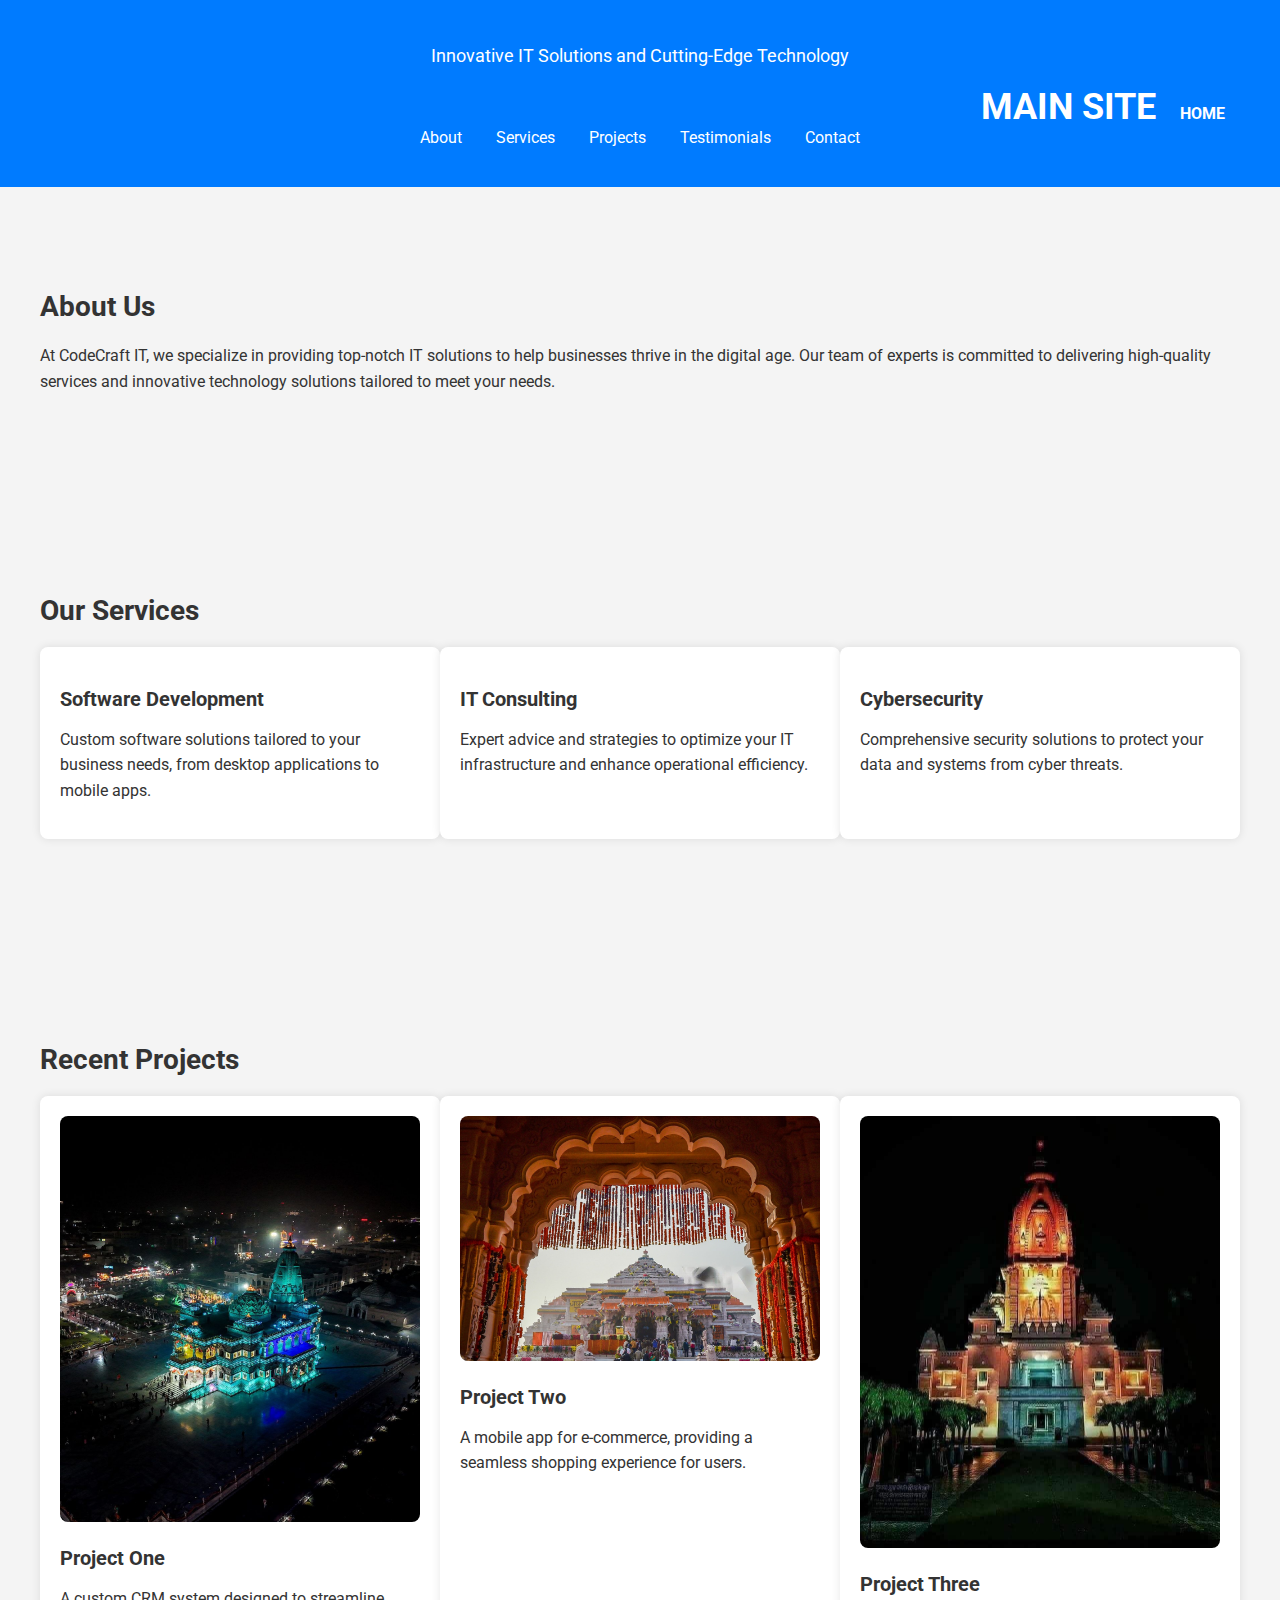
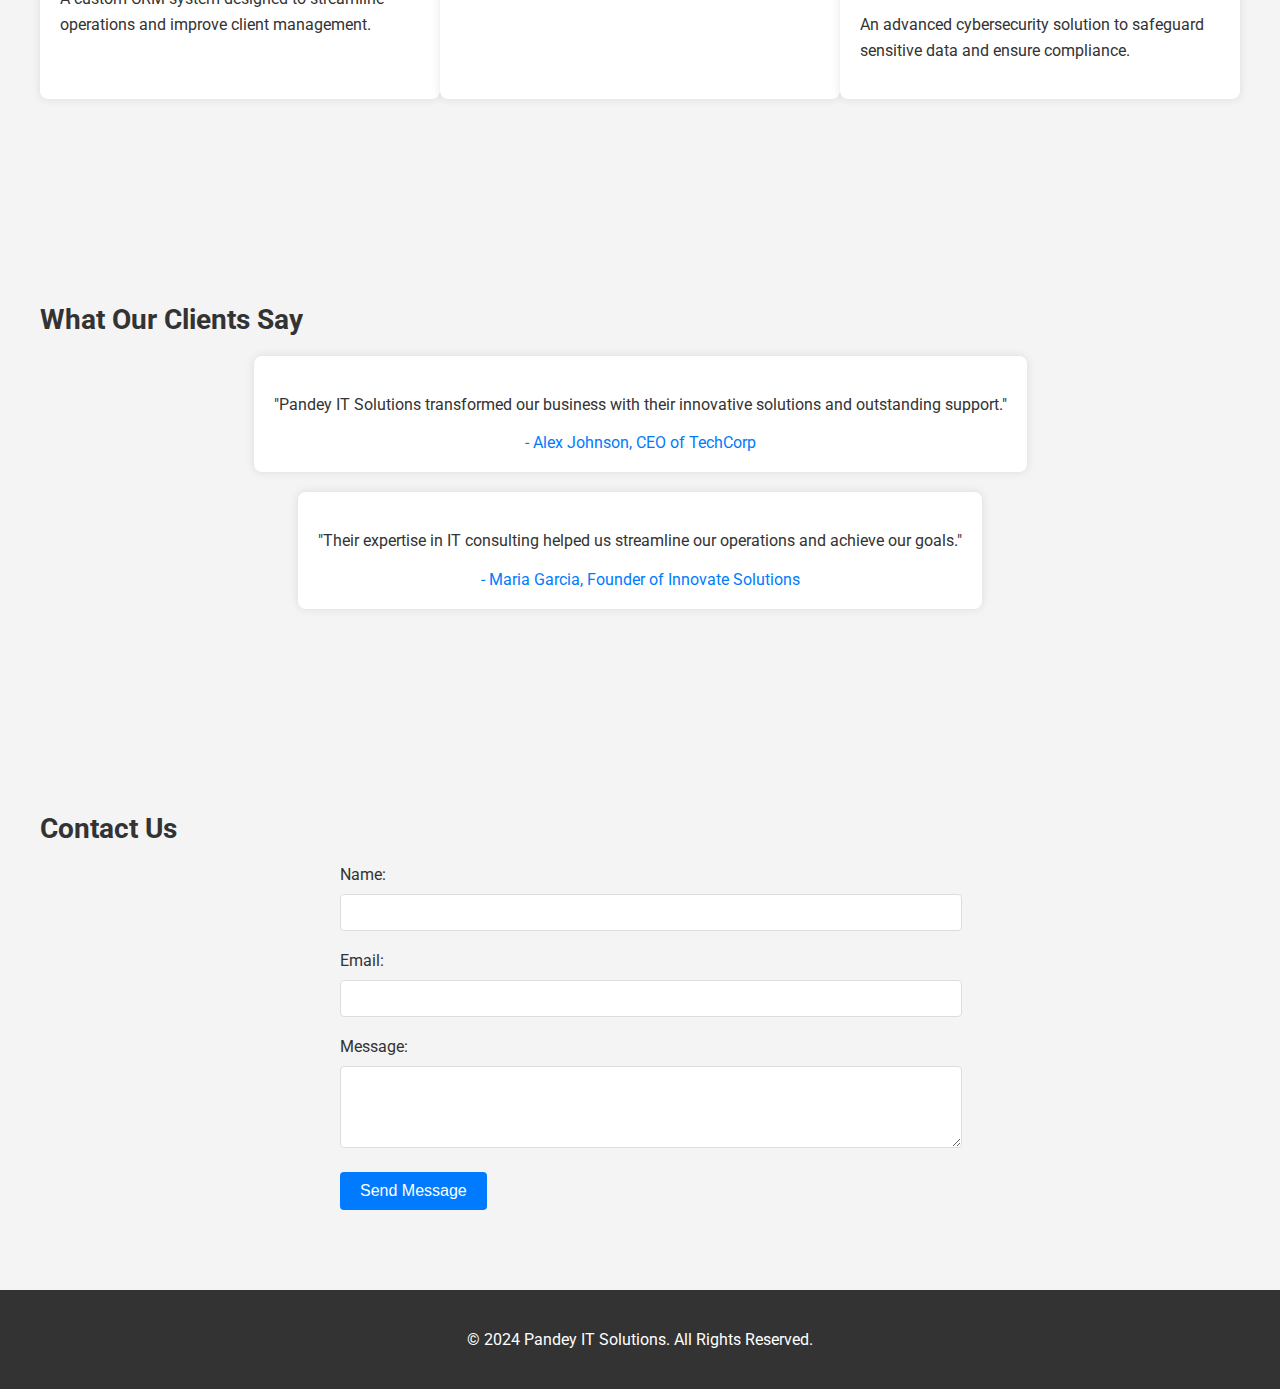
<file: portfolio.html>
<!DOCTYPE html>
<html lang="en">

<head>
  <meta charset="UTF-8">
  <meta name="viewport" content="width=device-width, initial-scale=1.0">
  <title>Portfolio - Pandey IT Solutions</title>
  <link href="https://fonts.googleapis.com/css2?family=Roboto:wght@400;500&display=swap" rel="stylesheet">
  <link rel="stylesheet" href="css/port.css">
</head>

<body>
  <header class="header">
    <div class="container">
      <p>Innovative IT Solutions and Cutting-Edge Technology</p>
      <nav>
        <ul>
          <h1 style="text-align: end;">MAIN SITE <li><a href="index.html">HOME</a></li>
          </h1>

          <li><a href="#about">About</a></li>
          <li><a href="#services">Services</a></li>
          <li><a href="#projects">Projects</a></li>
          <li><a href="#testimonials">Testimonials</a></li>
          <li><a href="#contact">Contact</a></li>
        </ul>
      </nav>
    </div>
  </header>

  <section id="about" class="about">
    <div class="container">
      <h2>About Us</h2>
      <p>At CodeCraft IT, we specialize in providing top-notch IT solutions to help businesses thrive in the digital
        age. Our team of experts is committed to delivering high-quality services and innovative technology solutions
        tailored to meet your needs.</p>
    </div>
  </section>

  <section id="services" class="services">
    <div class="container">
      <h2>Our Services</h2>
      <div class="service-list">
        <div class="service-item">
          <h3>Software Development</h3>
          <p>Custom software solutions tailored to your business needs, from desktop applications to mobile apps.</p>
        </div>
        <div class="service-item">
          <h3>IT Consulting</h3>
          <p>Expert advice and strategies to optimize your IT infrastructure and enhance operational efficiency.</p>
        </div>
        <div class="service-item">
          <h3>Cybersecurity</h3>
          <p>Comprehensive security solutions to protect your data and systems from cyber threats.</p>
        </div>
      </div>
    </div>
  </section>

  <section id="projects" class="projects">
    <div class="container">
      <h2>Recent Projects</h2>
      <div class="project-list">
        <div class="project-item">
          <img src="images/premMandir.jpg" alt="Project 1">
          <h3>Project One</h3>
          <p>A custom CRM system designed to streamline operations and improve client management.</p>
        </div>
        <div class="project-item">
          <img src="images/ayodhya.png" alt="Project 1">
          <h3>Project Two</h3>
          <p>A mobile app for e-commerce, providing a seamless shopping experience for users.</p>
        </div>
        <div class="project-item">
          <img src="images/G_2.jpeg" alt="Project 1">
          <h3>Project Three</h3>
          <p>An advanced cybersecurity solution to safeguard sensitive data and ensure compliance.</p>
        </div>
      </div>
    </div>
  </section>

  <section id="testimonials" class="testimonials">
    <div class="container">
      <h2>What Our Clients Say</h2>
      <div class="testimonial-list">
        <div class="testimonial-item">
          <p>"Pandey IT Solutions transformed our business with their innovative solutions and outstanding support."</p>
          <cite>- Alex Johnson, CEO of TechCorp</cite>
        </div>
        <div class="testimonial-item">
          <p>"Their expertise in IT consulting helped us streamline our operations and achieve our goals."</p>
          <cite>- Maria Garcia, Founder of Innovate Solutions</cite>
        </div>
      </div>
    </div>
  </section>

  <section id="contact" class="contact">
    <div class="container">
      <h2>Contact Us</h2>
      <form action="submit-form.php" method="post">
        <label for="name">Name:</label>
        <input type="text" id="name" name="name" required>

        <label for="email">Email:</label>
        <input type="email" id="email" name="email" required>

        <label for="message">Message:</label>
        <textarea id="message" name="message" rows="4" required></textarea>

        <button type="submit">Send Message</button>
      </form>
    </div>
  </section>

  <footer class="footer">
    <div class="container">
      <p>&copy; 2024 Pandey IT Solutions. All Rights Reserved.</p>
    </div>
  </footer>
</body>

</html>
</file>
<file: css/port.css>
body {
    font-family: 'Roboto', sans-serif;
    margin: 0;
    padding: 0;
    color: #333;
    background-color: #f4f4f4;
}

.header {
    background-color: #007BFF;
    color: #fff;
    padding: 20px 0;
    text-align: center;
}

.header h1 {
    margin: 0;
    font-size: 36px;
}

.header p {
    font-size: 18px;
    margin-top: 5px;
}

.header nav ul {
    list-style: none;
    padding: 0;
    margin: 20px 0 0;
}

.header nav ul li {
    display: inline;
    margin: 0 15px;
}

.header nav ul li a {
    color: #fff;
    text-decoration: none;
    font-size: 16px;
}

.header nav ul li a:hover {
    text-decoration: underline;
}

.container {
    max-width: 1200px;
    margin: 0 auto;
    padding: 20px;
}

section {
    padding: 60px 20px;
}

h2 {
    font-size: 28px;
    margin-bottom: 20px;
}

.about p, .services p, .projects p, .testimonials p {
    font-size: 16px;
    line-height: 1.6;
}

.services .service-list, .projects .project-list {
    display: flex;
    flex-wrap: wrap;
    justify-content: space-between;
}

.service-item, .project-item {
    width: 30%;
    background-color: #fff;
    padding: 20px;
    margin-bottom: 20px;
    box-shadow: 0 0 10px rgba(0, 0, 0, 0.1);
    border-radius: 8px;
}

.service-item h3, .project-item h3 {
    font-size: 20px;
    margin-bottom: 10px;
}

.service-item p, .project-item p {
    font-size: 16px;
}

.project-item img {
    width: 100%;
    height: auto;
    border-radius: 8px;
}

.testimonials .testimonial-list {
    display: flex;
    flex-direction: column;
    align-items: center;
}

.testimonial-item {
    background-color: #fff;
    padding: 20px;
    margin-bottom: 20px;
    box-shadow: 0 0 10px rgba(0, 0, 0, 0.1);
    border-radius: 8px;
    max-width: 800px;
    text-align: center;
}

.testimonial-item cite {
    display: block;
    margin-top: 10px;
    font-style: normal;
    color: #007BFF;
}

.contact form {
    max-width: 600px;
    margin: 0 auto;
}

.contact label {
    display: block;
    margin-bottom: 10px;
}

.contact input, .contact textarea {
    width: 100%;
    padding: 10px;
    margin-bottom: 20px;
    border: 1px solid #ddd;
    border-radius: 4px;
}

.contact button {
    padding: 10px 20px;
    background-color: #007BFF;
    color: #fff;
    border: none;
    border-radius: 4px;
    cursor: pointer;
    font-size: 16px;
    transition: background-color 0.3s;
}

.contact button:hover {
    background-color: #0056b3;
}

.footer {
    background-color: #333;
    color: #fff;
    text-align: center;
    padding: 20px 0;
}

.footer p {
    margin: 0;
}
</file>
